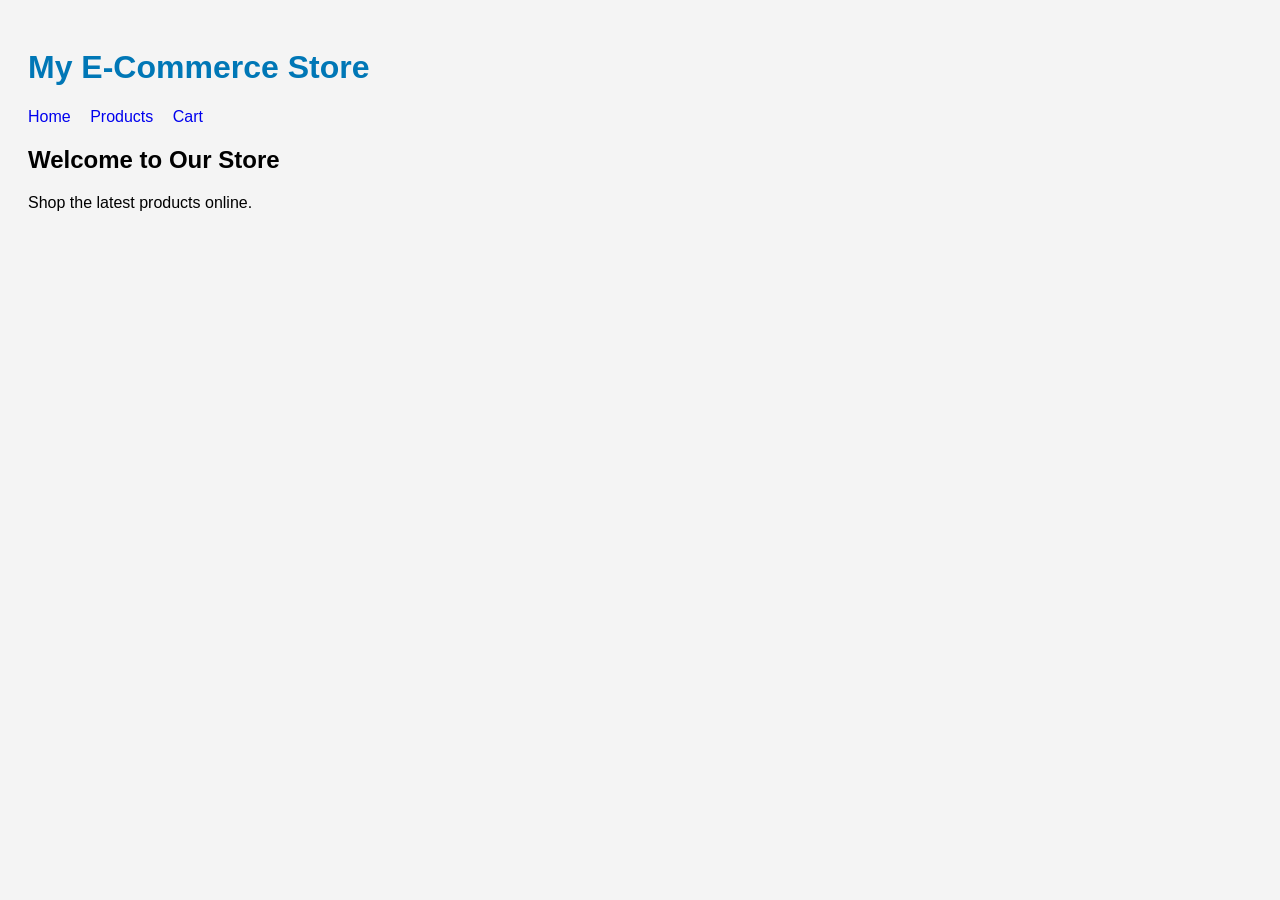
<file: index.html>
<!DOCTYPE html>
<html>
<head>
<title>E-Commerce Store</title>
<link rel="stylesheet" href="style.css">
</head>
<body>

<h1>My E-Commerce Store</h1>

<nav>
<a href="index.html">Home</a>
<a href="products.html">Products</a>
<a href="cart.html">Cart</a>
</nav>

<h2>Welcome to Our Store</h2>
<p>Shop the latest products online.</p>

</body>
</html>
</file>
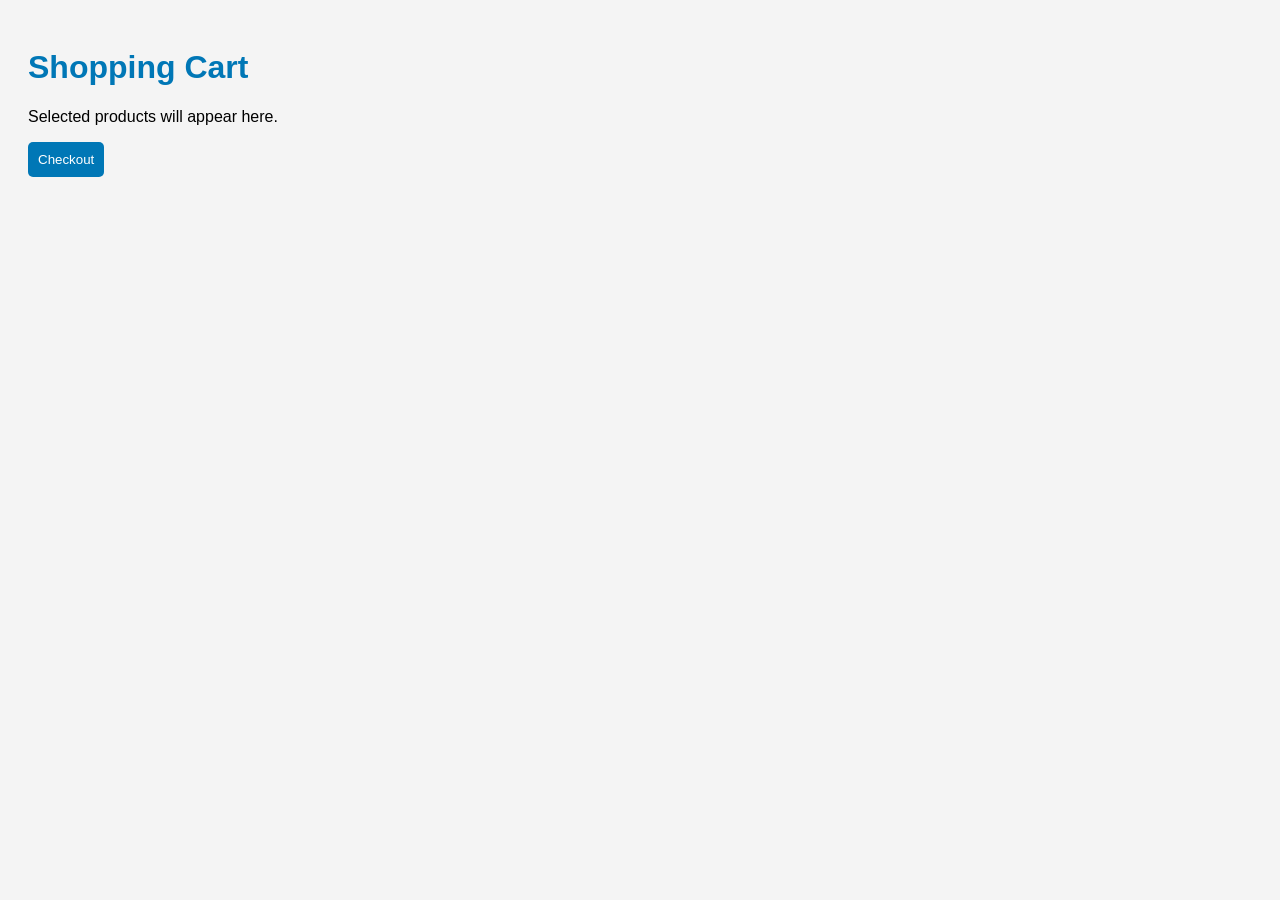
<file: cart.html>
<!DOCTYPE html>
<html>
<head>
<title>Cart</title>
<link rel="stylesheet" href="style.css">
</head>
<body>

<h1>Shopping Cart</h1>

<p>Selected products will appear here.</p>

<a href="checkout.html">
<button>Checkout</button>
</a>

</body>
</html>
</file>
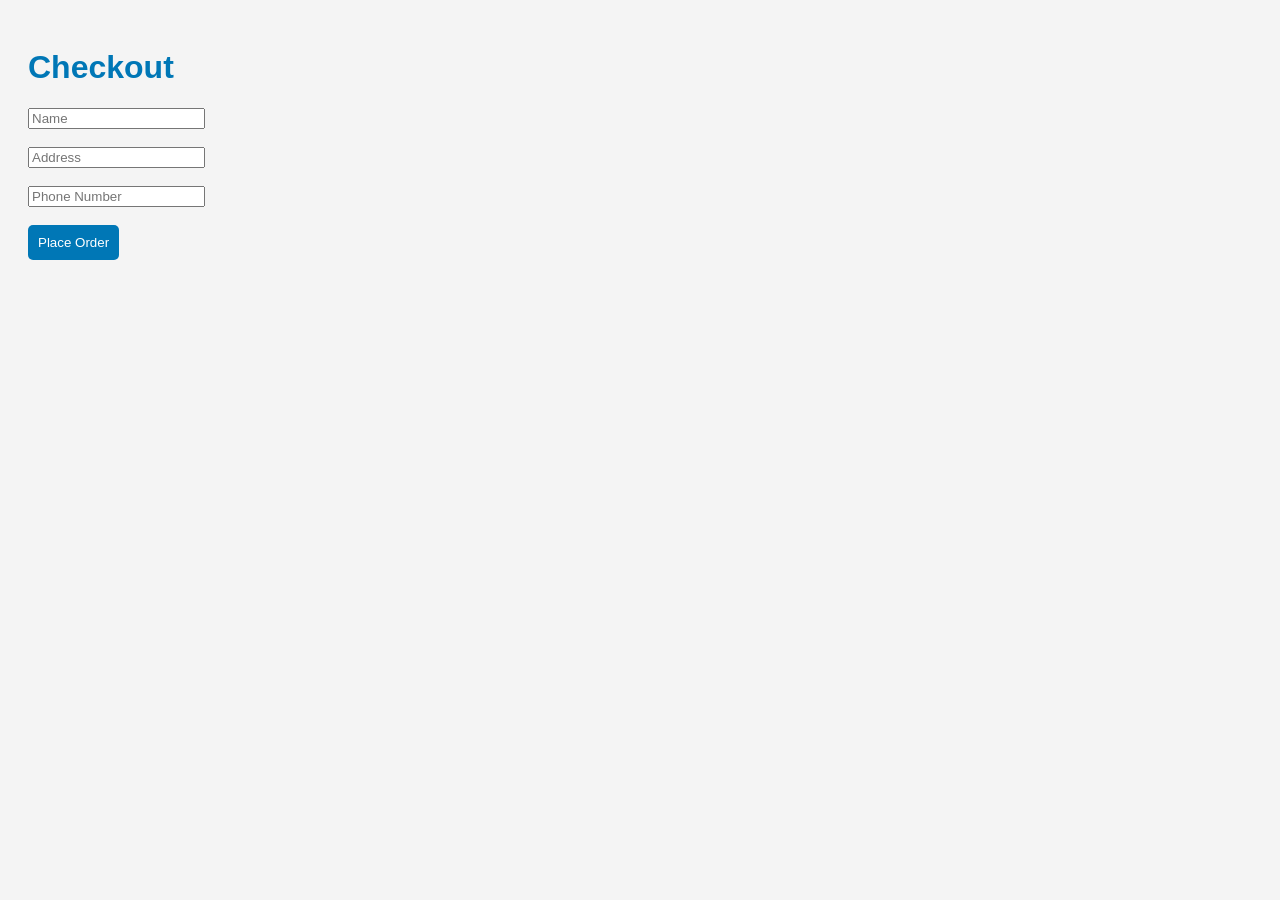
<file: checkout.html>
<!DOCTYPE html>
<html>
<head>
<title>Checkout</title>
<link rel="stylesheet" href="style.css">
</head>
<body>

<h1>Checkout</h1>

<form>

<input type="text" placeholder="Name"><br><br>

<input type="text" placeholder="Address"><br><br>

<input type="tel" placeholder="Phone Number"><br><br>

<button>Place Order</button>

</form>

</body>
</html>
</file>
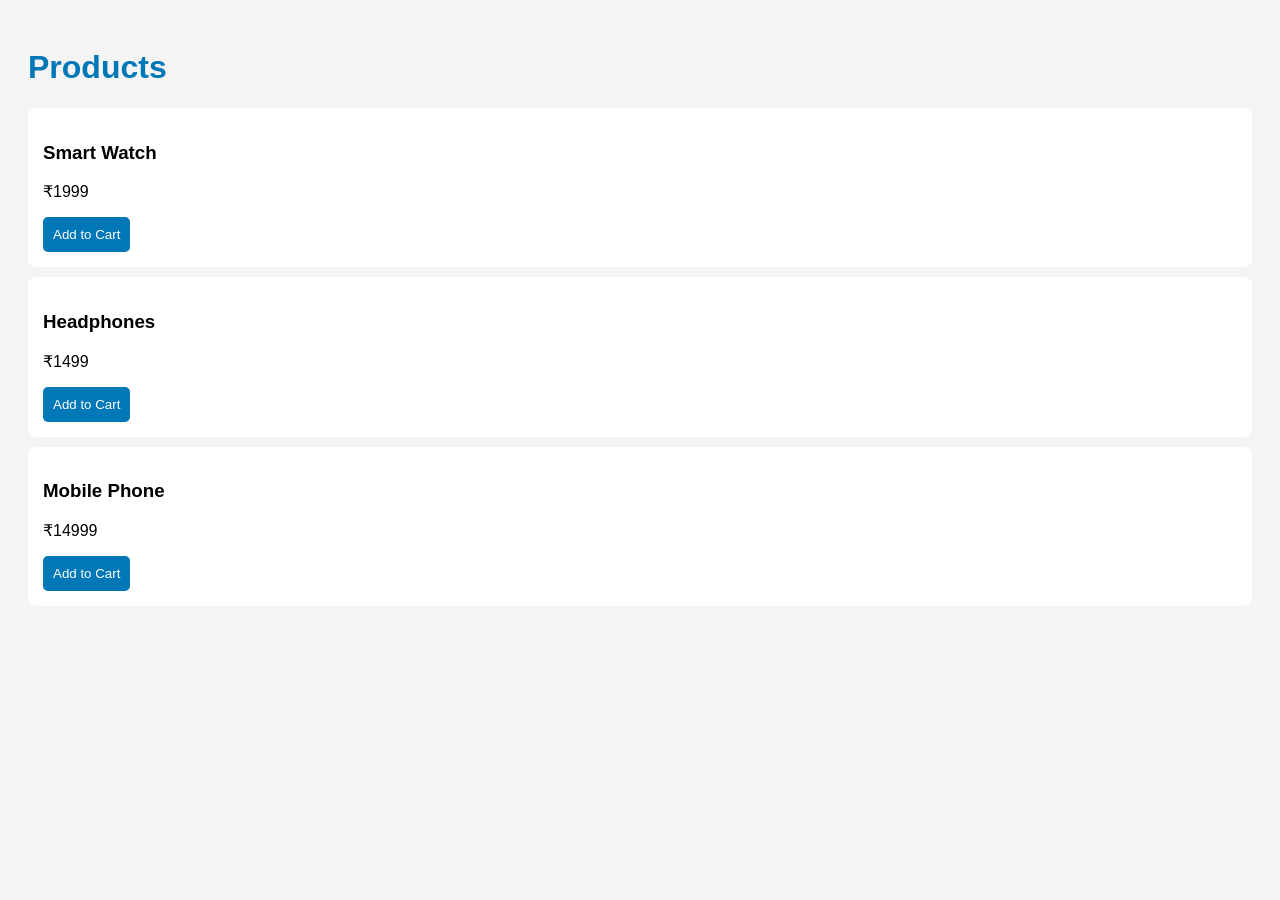
<file: products.html>
<!DOCTYPE html>
<html>
<head>
<title>Products</title>
<link rel="stylesheet" href="style.css">
</head>
<body>

<h1>Products</h1>

<div class="product">
<h3>Smart Watch</h3>
<p>₹1999</p>
<button>Add to Cart</button>
</div>

<div class="product">
<h3>Headphones</h3>
<p>₹1499</p>
<button>Add to Cart</button>
</div>

<div class="product">
<h3>Mobile Phone</h3>
<p>₹14999</p>
<button>Add to Cart</button>
</div>

</body>
</html>
</file>
<file: style.css>
body{
font-family:Arial;
background:#f4f4f4;
padding:20px;
}

h1{
color:#0077b6;
}

nav a{
margin-right:15px;
text-decoration:none;
}

.product{
background:white;
padding:15px;
margin:10px 0;
border-radius:8px;
}

button{
background:#0077b6;
color:white;
border:none;
padding:10px;
border-radius:5px;
}
</file>
